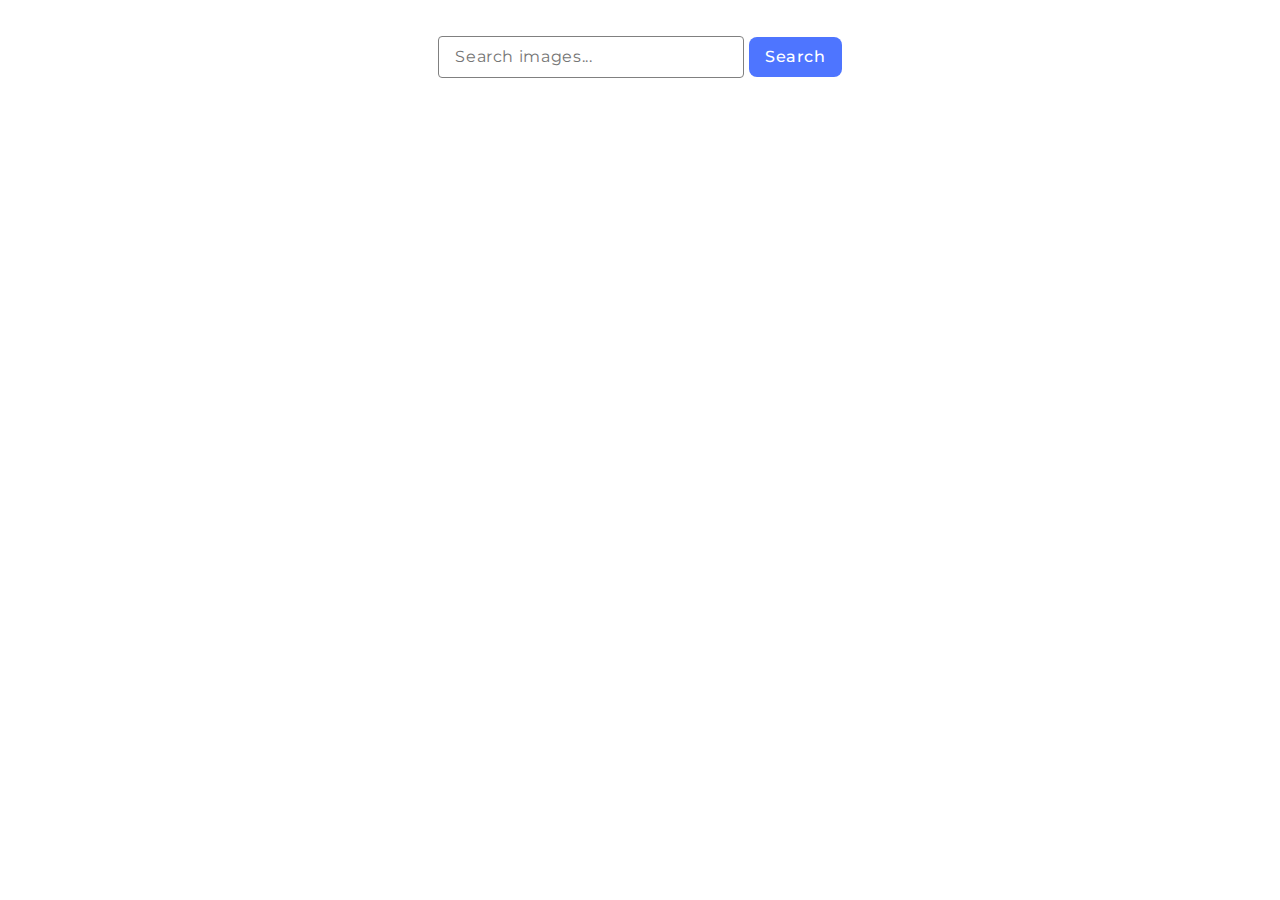
<file: src/index.html>
<!DOCTYPE html>
<html lang="en">
  <head>
    <meta charset="UTF-8" />
    <meta name="viewport" content="width=device-width, initial-scale=1.0" />
    <title>Vanilla App Template</title>
    <link rel="stylesheet" href="./css/styles.css" />
    <link rel="preconnect" href="https://fonts.googleapis.com" />
    <link rel="preconnect" href="https://fonts.gstatic.com" crossorigin />
    <link
      href="https://fonts.googleapis.com/css2?family=Montserrat:wght@400;500&display=swap"
      rel="stylesheet"
    />
  </head>
  <body>
    <div class="container">
      <form action="" class="form">
        <label class="input" for="input"
          ><input type="text" name="input" placeholder="Search images..."
        /></label>
        <button class="btn" type="submit">Search</button>
      </form>
      <ul class="gallery"></ul>
      <button type="button" class="btn btn-load" style="display: none">
        Load more
      </button>
    </div>

    <script type="module" src="./main.js"></script>
  </body>
</html>
</file>
<file: src/css/styles.css>
body,
input {
  color: #808080;
  font-family: Montserrat;
  font-size: 16px;
  font-style: normal;
  font-weight: 400;
  line-height: 1.5; /* 150% */
  letter-spacing: 0.04em;
}

li {
  list-style-type: none;
}

.container {
  display: flex;
  flex-direction: column;
  gap: 10px;
  justify-content: center;
  align-items: center;
  margin-top: 36px;
}

input {
  width: 272px;
  padding: 8px 16px;
  border-radius: 4px;
  border: 1px solid #808080;
}

input:hover {
  border-radius: 4px;
  border: 1px solid #000;
}

input:focus {
  border: 1px solid #4e75ff;
}

.btn {
  color: #fff;
  font-family: Montserrat;
  font-weight: 500;
  padding: 8px 16px;
  line-height: 1.5;
  font-size: 16px;
  letter-spacing: 0.04em;
  border-radius: 8px;
  background-color: #4e75ff;
  border: none;
  cursor: pointer;
}

.btn:hover {
  background-color: #6c8cff;
}

.gallery {
  display: flex;
  flex-wrap: wrap;
  gap: 24px;
  justify-content: center;
}

.gallery-item {
  list-style: none;
}

.gallery-image {
  width: 360px;
  height: 200px;
}

.loader {
  width: 48px;
  height: 48px;
  border: 5px solid #4e75ff;
  border-bottom-color: transparent;
  border-radius: 50%;
  display: inline-block;
  box-sizing: border-box;
  animation: rotation 1s linear infinite;
}

@keyframes rotation {
  0% {
    transform: rotate(0deg);
  }
  100% {
    transform: rotate(360deg);
  }
}
</file>
